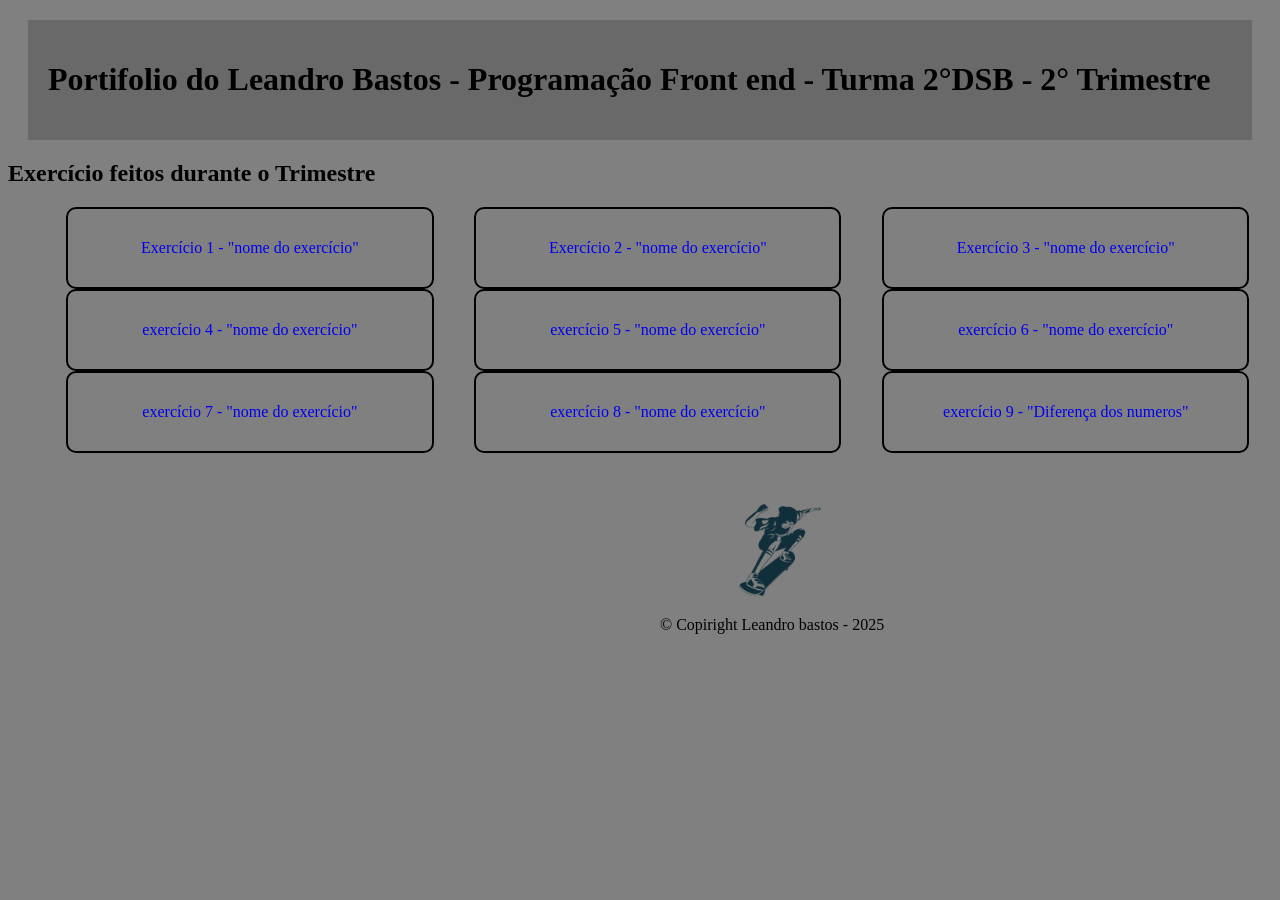
<file: index.html>
<!DOCTYPE html>
<html lang="pt-br">
<head>
    <meta charset="UTF-8">
    <meta name="viewport" content="width=device-width, initial-scale=1.0">
    <title>Portifolio do Leandro</title>
    <link rel="stylesheet" href="style.css" >
</head>
<body>
    <header>
        <h1>Portifolio do Leandro Bastos - Programação Front end - Turma 2°DSB - 2° Trimestre </h1>
    </header>
    <main>
        <h2>Exercício feitos durante o Trimestre</h2>
        <ul>
            <a href="exercico1.hmtl/exercicio1.html"><li>Exercício 1 - "nome do exercício"</li></a>
            <a href="exercicio2.html/exercicio2.html"><li>Exercício 2 - "nome do exercício"</li></a>
            <a href="exercicio3.html/exercicio3.html"><li>Exercício 3 - "nome do exercício"</li></a>
            <a href="exercicio4.html/exercico4.html"><li>exercício 4 - "nome do exercício"</li></a>
            <a href="exercício5.html/exercício5.html"><li>exercício 5 - "nome do exercício"</li></a>
            <a href="exercicio6.html/exercicio6.html"><li>exercício 6 - "nome do exercício"</li></a>
            <a href="exercicio7.html/exercicio7.html"><li>exercício 7 - "nome do exercício"</li></a>
            <a href="exercicio8.html/exercicio8.html"><li>exercício 8 - "nome do exercício"</li></a>
            <a href="exercicio9.html/exercicio9.html"><li>exercício 9 - "Diferença dos numeros"</li></a>
        </ul>
    </main>
    <footer>
     <img src="skate.webp" alt="">
    <p  class="copyright"> &copy; Copiright Leandro bastos - 2025 </p>
    </footer>
   
</body>
</html>
</file>
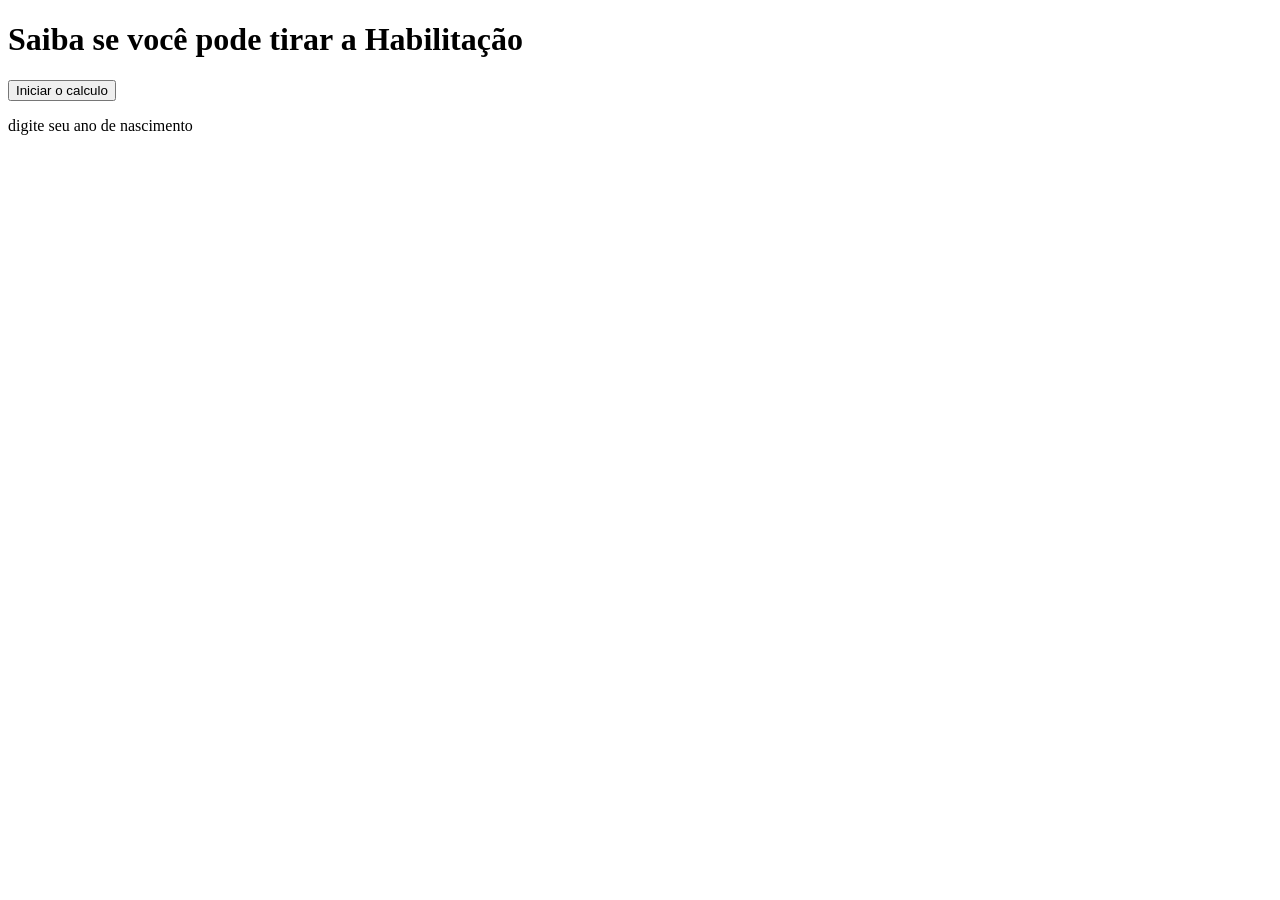
<file: exercicio2.html/exercicio2.html>
<!DOCTYPE html>
<html lang="en">
<head>
    <meta charset="UTF-8">
    <meta name="viewport" content="width=device-width, initial-scale=1.0">
    <title>Exercício 2</title>
</head>
<body>
    <h1>Saiba se você pode tirar a Habilitação</h1>
    <button onclick="subtrair()">Iniciar o calculo</button>
    <div id="resultado">
        <p>digite seu ano de nascimento </p>
    </div>
    <script src="script.js"></script>
</body>
</html>
</file>
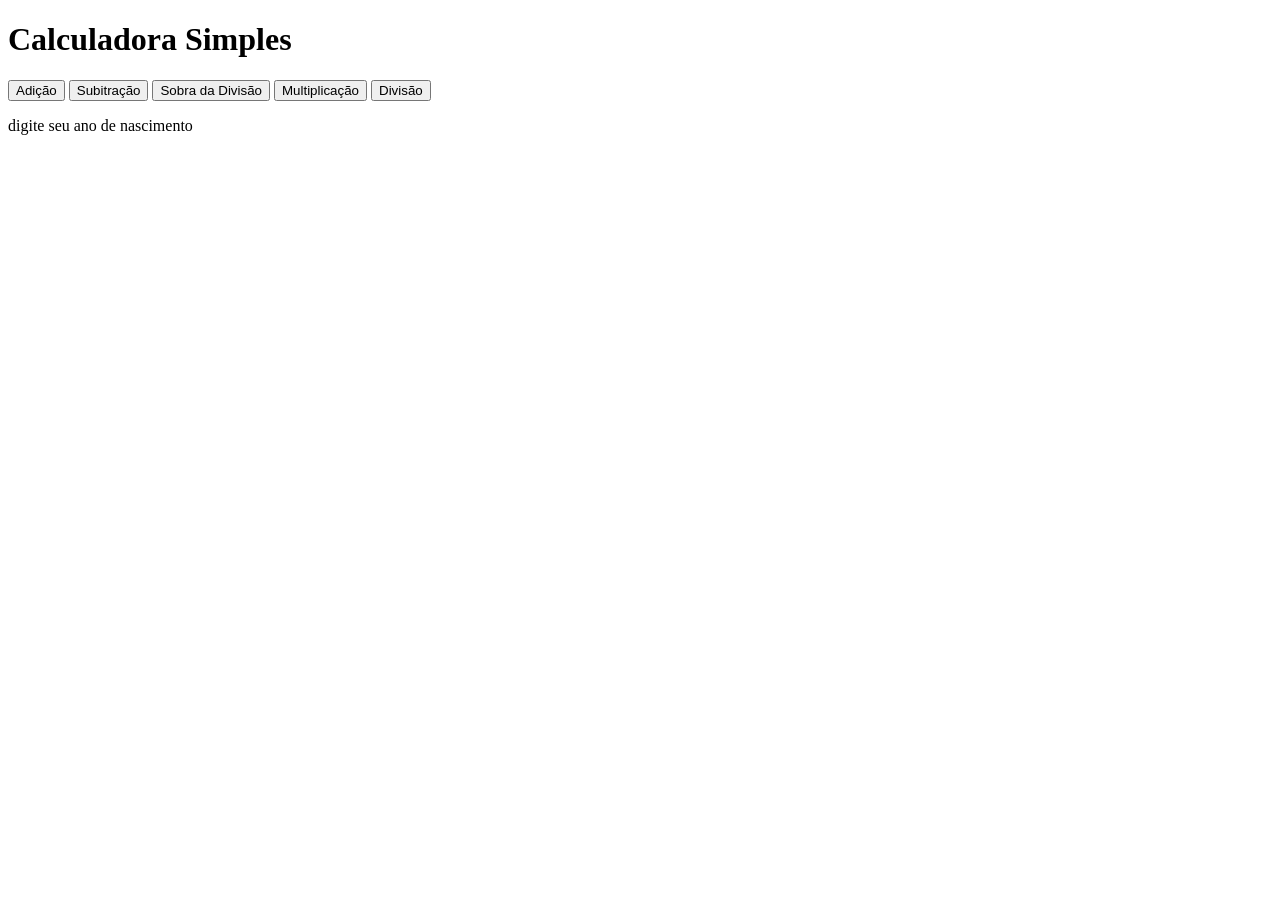
<file: exercicio3.html/exercicio3.html>
<!DOCTYPE html>
<html lang="en">
<head>
    <meta charset="UTF-8">
    <meta name="viewport" content="width=device-width, initial-scale=1.0">
    <title>Exercício 3</title>
</head>
<body>
    <h1>Calculadora Simples</h1>
    <button onclick="adicao()">Adição</button>
    <button onclick="subtracao()">Subitração</button>
    <button onclick="sobra()">Sobra da Divisão</button>
    <button onclick=" multiplicacao()">Multiplicação</button>
    <button onclick="divisao()">Divisão</button>
    <div id="resultado">
        <p>digite seu ano de nascimento </p>
    </div>
    <script src="script.js"></script>
</body>
</html>
</file>
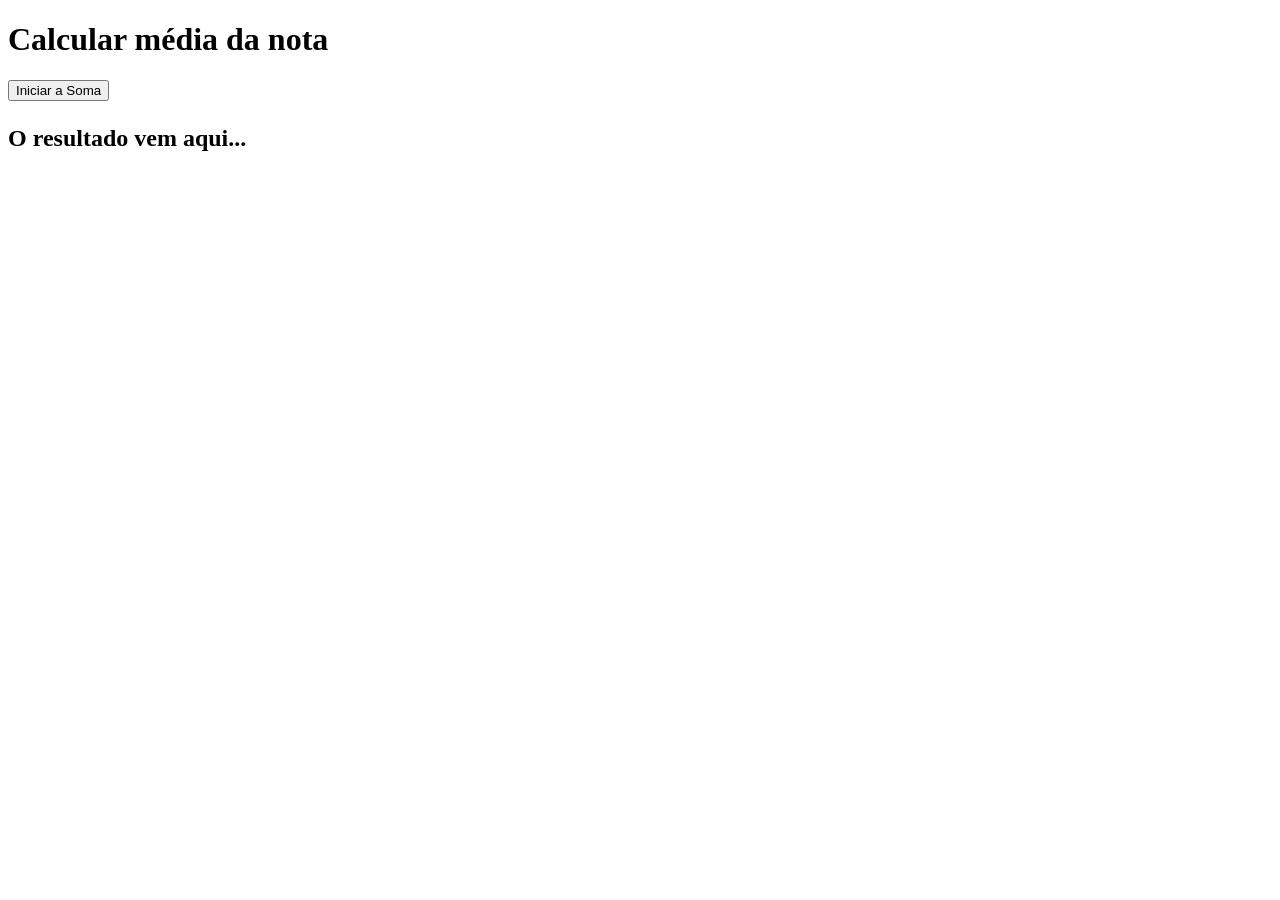
<file: exercicio4.html/exercico4.html>
<!DOCTYPE html>
<html lang="en">
<head>
    <meta charset="UTF-8">
    <meta name="viewport" content="width=device-width, initial-scale=1.0">
    <title>exercicio 4</title>
</head>
<body>
    <h1>Calcular média da nota</h1>
    <button onclick="media()">Iniciar a Soma</button>
    <div id="resultado">
        <h2><p>O resultado vem aqui...</p></h2>
    </div>
    <script src="script.js"></script>
</body>
</html>
</file>
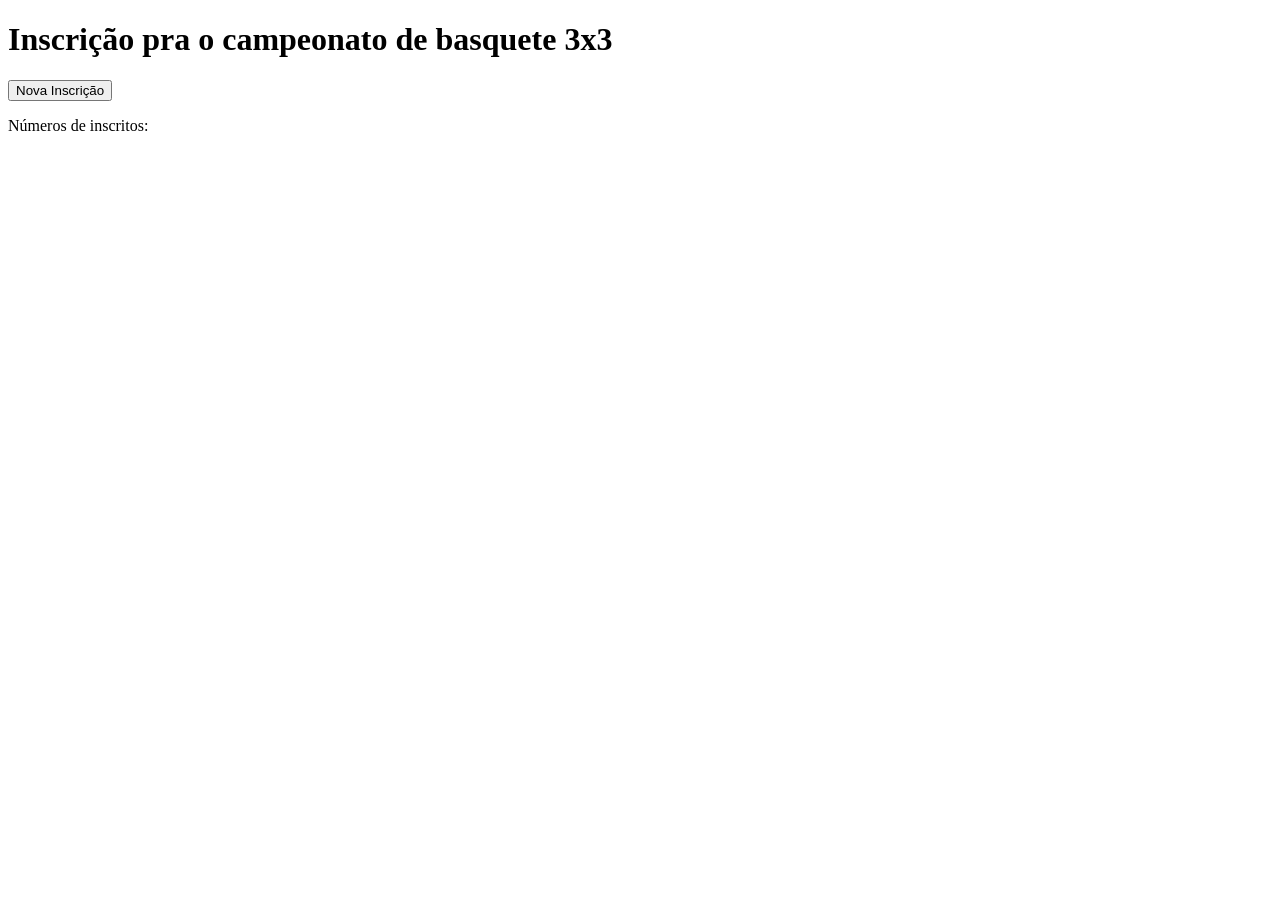
<file: exercicio6.html/exercicio6.html>
<!DOCTYPE html>
<html lang="pt-br">
<head>
    <meta charset="UTF-8">
    <meta name="viewport" content="width=device-width, initial-scale=1.0">
    <title>Exercício 6</title>
</head>
<body>
        <H1>Inscrição pra o campeonato de basquete 3x3 </H1>
    <button onclick="inscrever()">Nova Inscrição</button>
        <div id="resultado">
            <p>Números de inscritos: </p>

        </div>
    <script src="script.js"></script> 
</body>
</html>
</file>
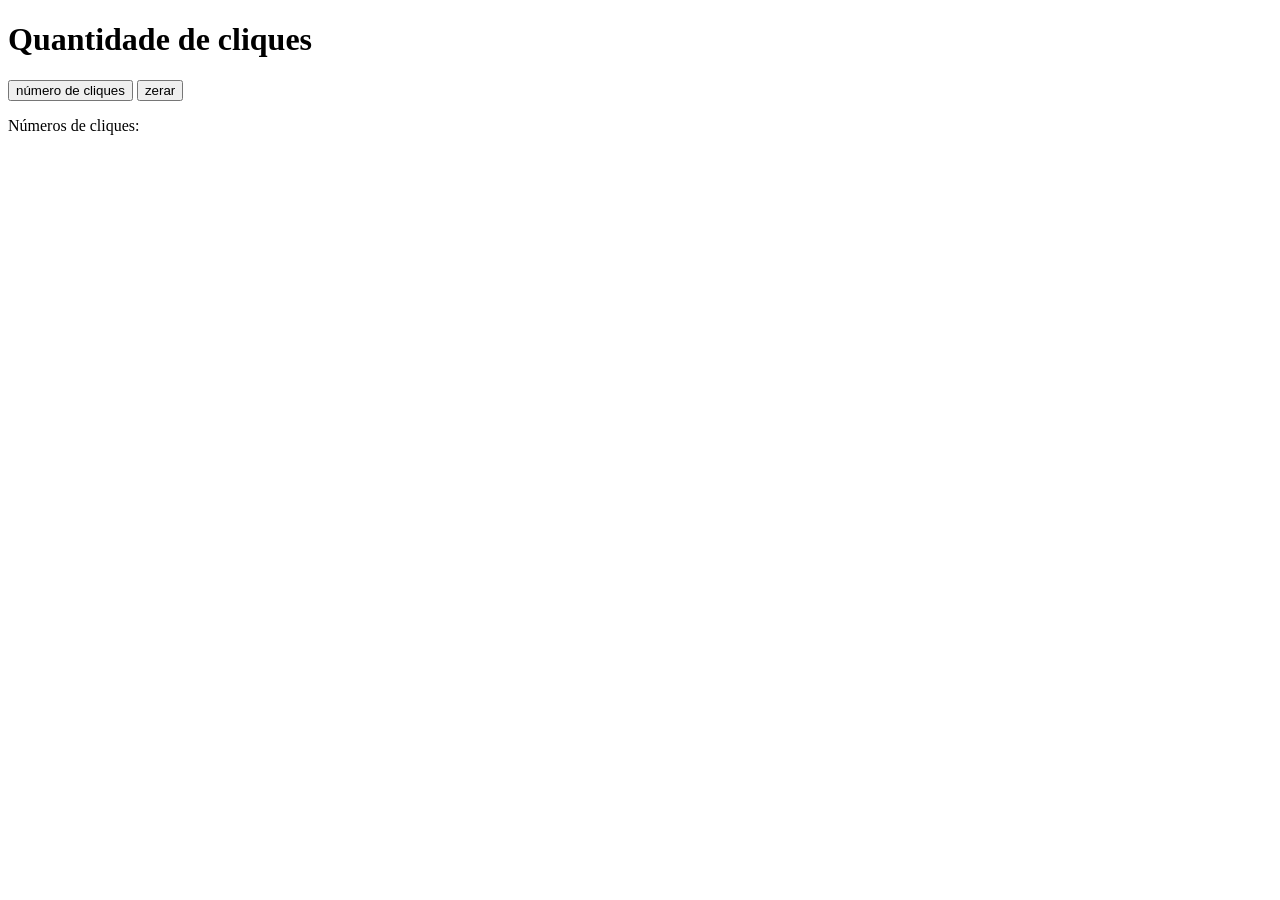
<file: exercicio7.html/exercicio7.html>
<!DOCTYPE html>
<html lang="pt-br">
<head>
    <meta charset="UTF-8">
    <meta name="viewport" content="width=device-width, initial-scale=1.0">
    <title>Exercício 7</title>
</head>
<body>
        <H1>Quantidade de cliques </H1>
    <button onclick="cliques()">número de cliques</button>
    <button onclick="zerar()">zerar</button>
        <div id="resultado">
            <p>Números de cliques:</p>

        </div>
    <script src="script7.js"></script> 
</body>
</html>
</file>
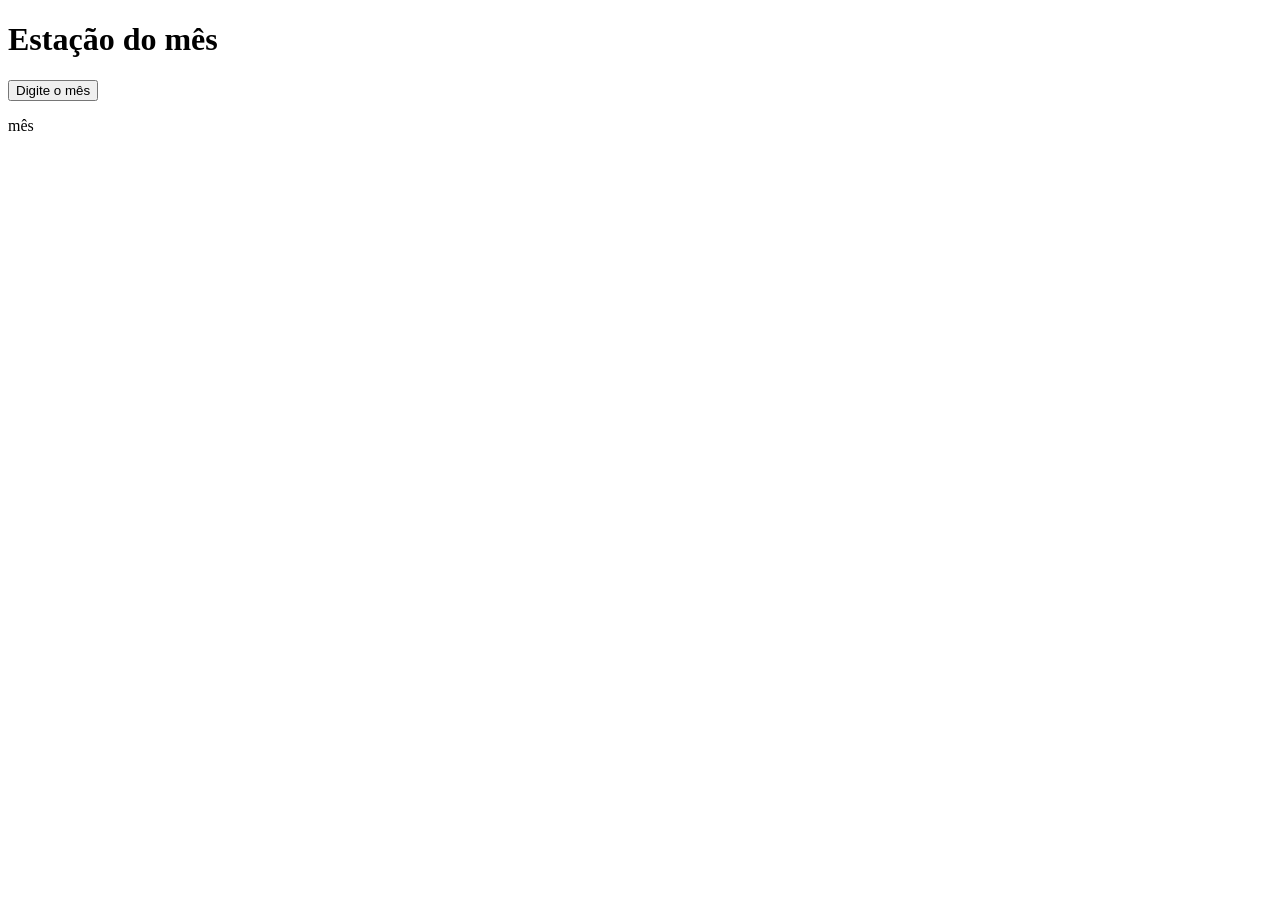
<file: exercicio8.html/exercicio8.html>
<!DOCTYPE html>
<html lang="pt-br">
<head>
    <meta charset="UTF-8">
    <meta name="viewport" content="width=device-width, initial-scale=1.0">
    <title>Exercicio 8</title>
</head>
<body>
    <div class="center">
        <h1>Estação do mês</h1>
        <button onclick="mes()">Digite o mês</button>
        <div id= "resultado"> 
            <p>mês</p>
        </div>
    </div>
    <script src="script.js"></script>
</body>
</html>
</file>
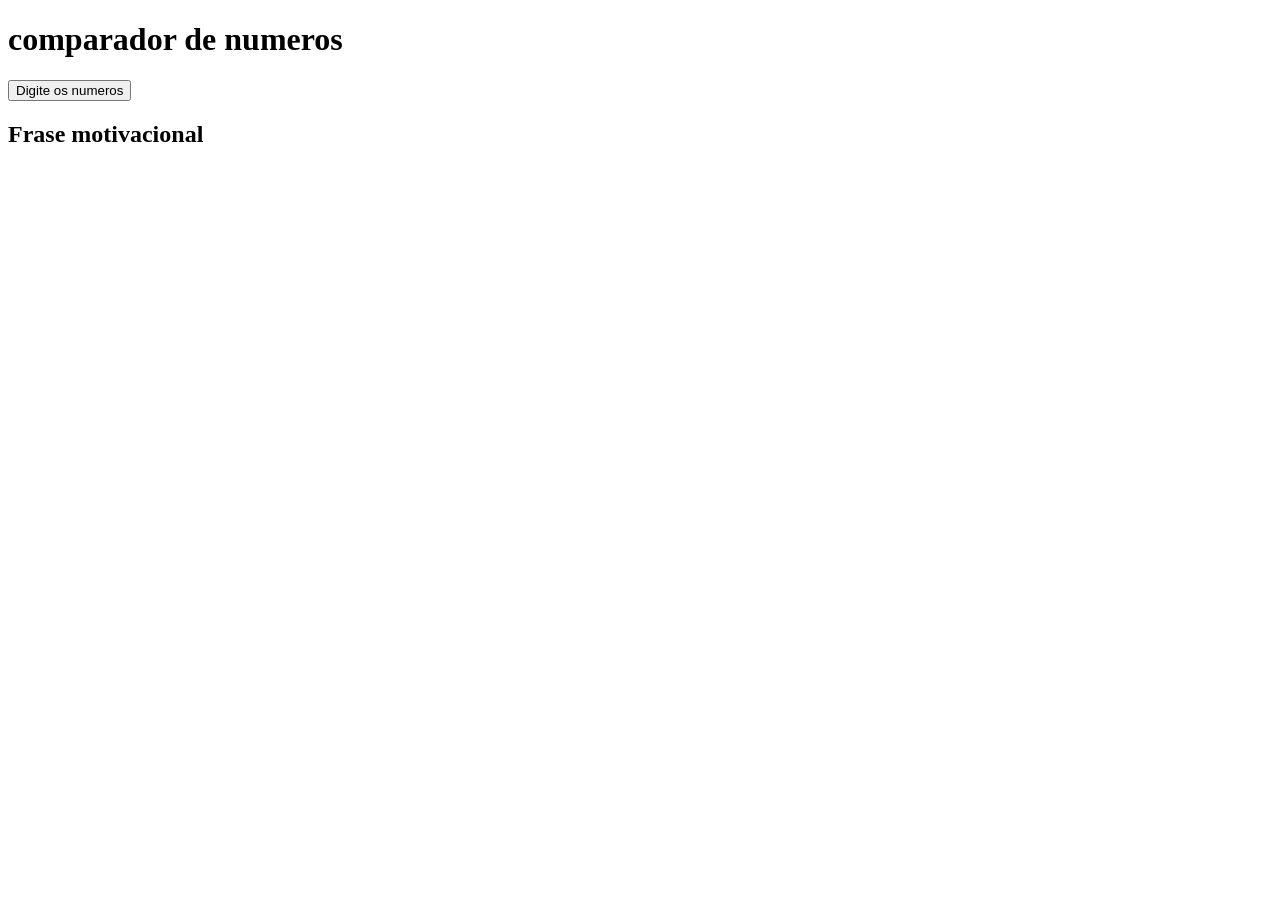
<file: exercicio9.html/exercicio9.html>
<!DOCTYPE html>
<html lang="pt-br">
<head>
    <meta charset="UTF-8">
    <meta name="viewport" content="width=device-width, initial-scale=1.0">
    <title>comparador de numeros</title>
</head>
<body>
 <div class="center">
        <h1>comparador de numeros</h1>
        <button onclick="digite()">Digite os numeros</button>
        <div id= "resultado"> 
            <h2>Frase motivacional</h2>
        </div>
    </div>
    <script src="script.js"></script>
</body>
</html>
</file>
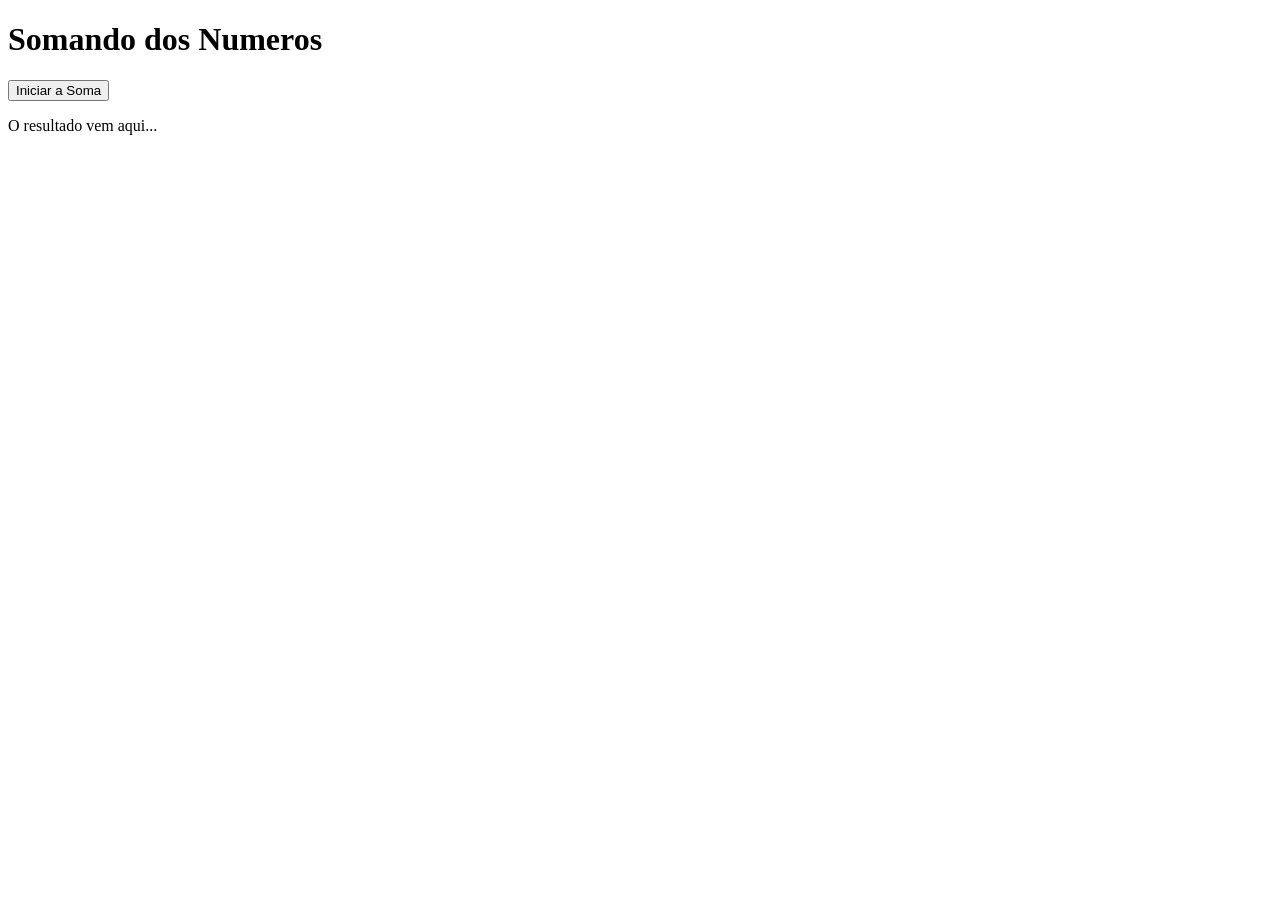
<file: exercico1.hmtl/exercicio1.html>
<!DOCTYPE html>
<html lang="en">
<head>
    <meta charset="UTF-8">
    <meta name="viewport" content="width=device-width, initial-scale=1.0">
    <title>Exercício 1</title>
</head>
<body>
    <h1>Somando dos Numeros</h1>
    <button onclick="somar ()">Iniciar a Soma</button>
    <div id="resultado">
        <p>O resultado vem aqui...</p>
    </div>
    <script src="script.js"></script>
</body>
</html>
</file>
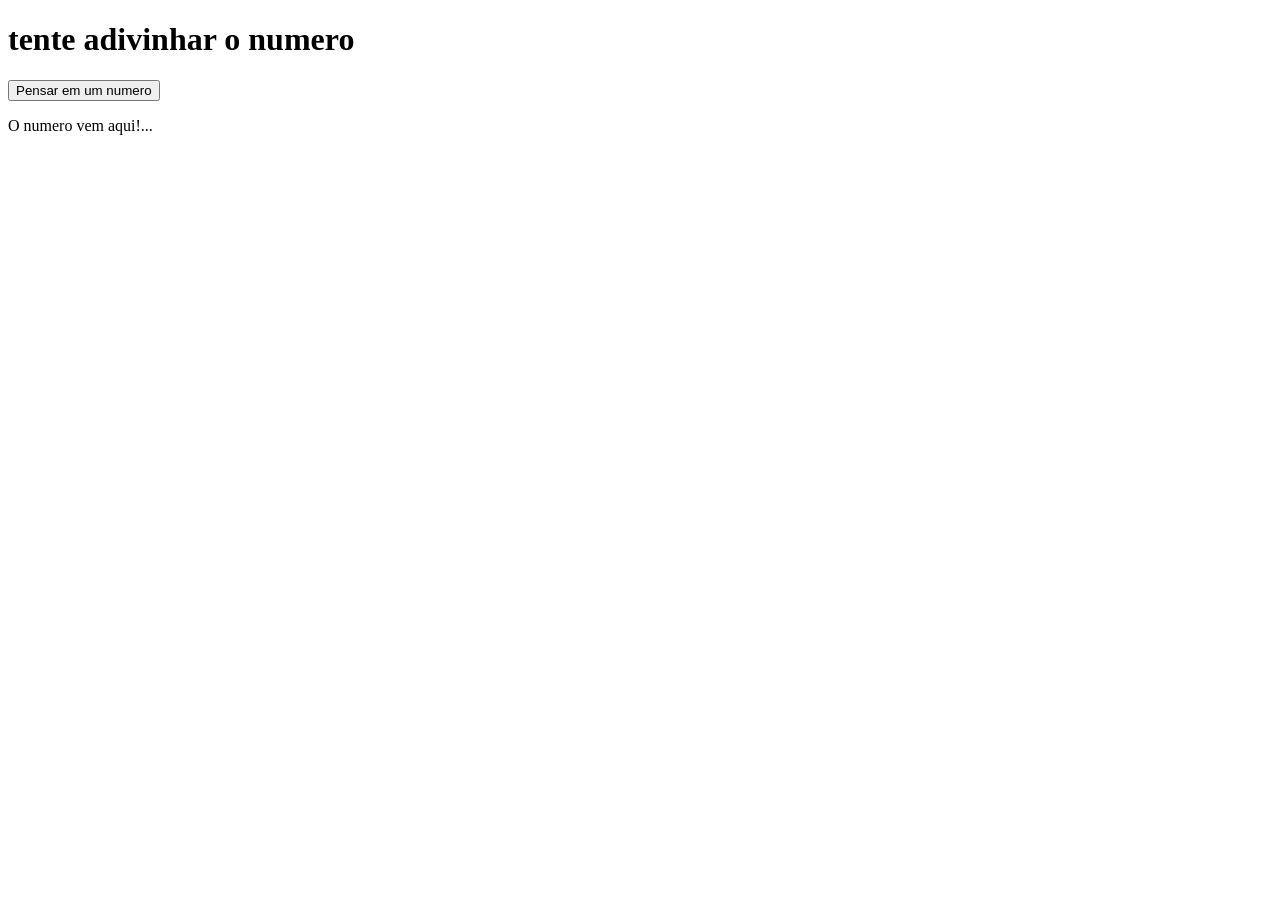
<file: exercício5.html/exercício5.html>
<!DOCTYPE html>
<html lang="pt-br">
<head>
    <meta charset="UTF-8">
    <meta name="viewport" content="width=device-width, initial-scale=1.0">
    <title>Exercício 5</title>
</head>
<body>
        <H1>tente adivinhar o numero </H1>
    <button onclick="pensar()">Pensar em um numero</button>
        <div id="resultado">
            <p>O numero vem aqui!... </p>

        </div>
    <script src="script.js"></script> 
</body>
</html>
</file>
<file: style.css>
header{
    background-color: dimgrey;
    padding: 20px;
    margin: 20px;
}
body{
    background-color: gray;
}

li {
    display: inline-block;
    text-align: center;
    width: 30%;
    vertical-align: top;
    margin: 0 1.5%;
    padding: 30px 0px ;
    box-sizing: border-box;
    border: 2px solid #000000;
    border-radius: 10px;
}

footer{
    width: 1500px;
    text-align: center;
}
img{
    width: 100px;
    margin-bottom: 100px;
    position: absolute;
    top: 500px;
    left: 730px;
}

.copyright {
    position: absolute;
    top: 600px;
    left: 660px;
}
</file>
